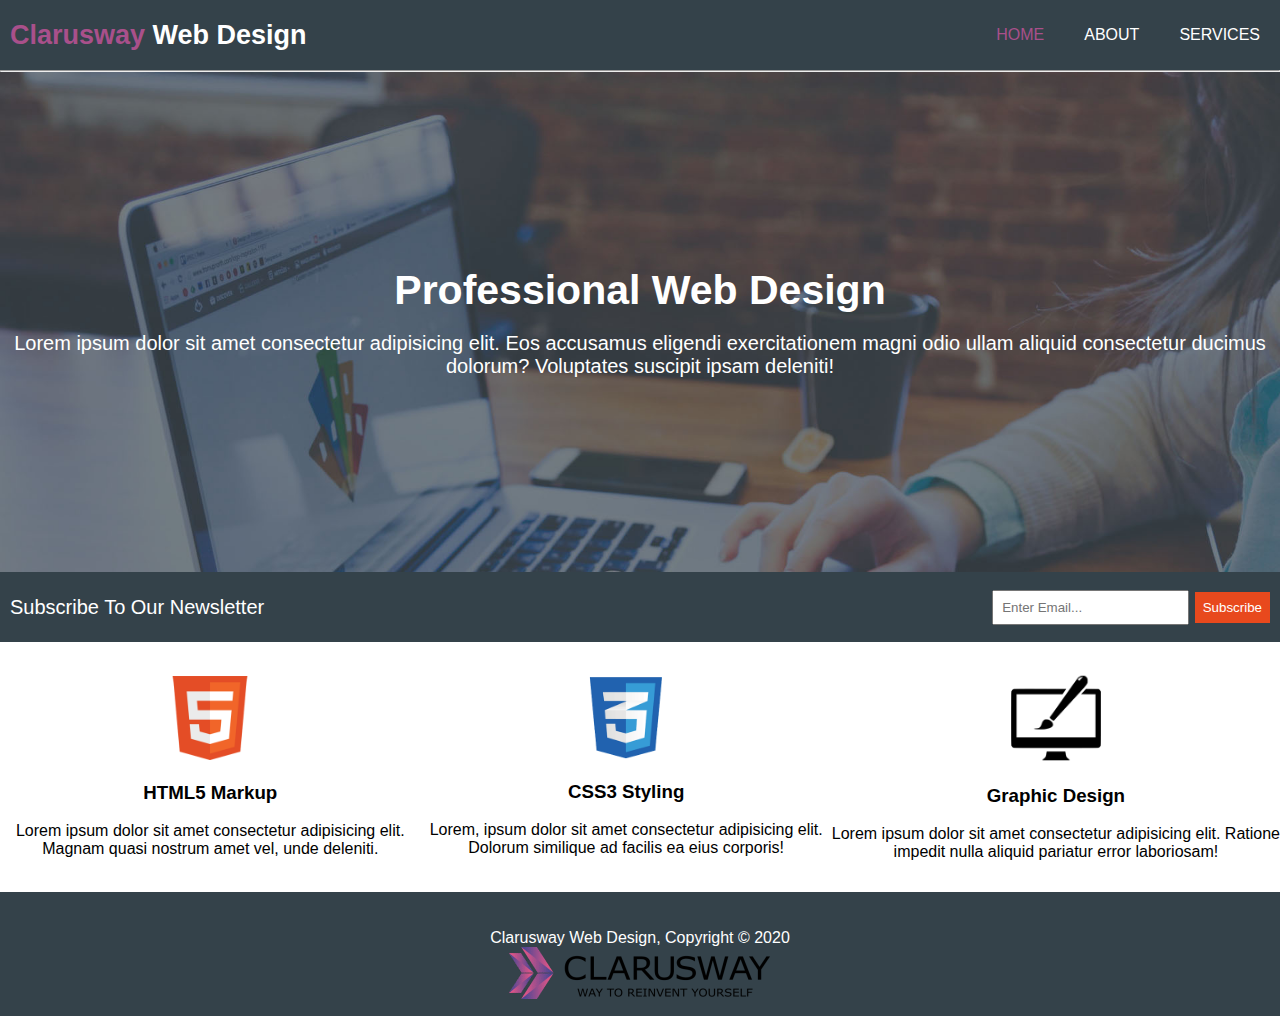
<file: index.html>
<!DOCTYPE html>
<html lang="en">
<head>
    <meta charset="UTF-8">
    <meta http-equiv="X-UA-Compatible" content="IE=edge">
    <meta name="viewport" content="width=device-width, initial-scale=1.0">
    <title>Website Page</title>
    <link rel="stylesheet" href="style.css">
</head>
<body>
    <nav class="header">
        <div class="nav-left">
            <span>Clarusway</span> Web Design
        </div>

        <div class="nav-right">
            <div id="home">
                <a class="home-btn" href="index.html"><span>HOME</span></a></div>
            <div id="about">
                <a class="about-btn" href="about.html">ABOUT</a></div>
            <div id="services">
                <a class="service-btn" href="service.html">SERVICES</a></div>
        </div>
    </nav>
    <!-- <div class="baslik-cizgi"> -->
        <span><hr></span>
    <!-- </div> -->

    <main class="main">
        <div class="main-head">
            <h1 id="main-font">Professional Web Design</h1>
            <br>
            <p id="main-par">Lorem ipsum dolor sit amet consectetur adipisicing elit. Eos accusamus eligendi exercitationem magni odio ullam aliquid consectetur ducimus dolorum? Voluptates suscipit ipsam deleniti!</p>

        </div>
    </main>

    <section class="section1">
        <div class="section-left1">
            Subscribe To Our Newsletter
        </div>

        <div class="section-right1">
            <input id="email" type="email" placeholder="Enter Email...">
            <!-- <input type="submit" value="Subscribe"> -->
            <button id="buton">Subscribe</button>
        </div>
    </section>

    <section class="section2">
        <div class="html">
            <img id="logo" src="./assets/logo_html.png" alt="html">
            <br><br>
            <h3>HTML5 Markup</h3>
            <br>
            <p>Lorem ipsum dolor sit amet consectetur adipisicing elit. Magnam quasi nostrum amet vel, unde deleniti.</p>
        </div>

        <div class="CSS">
            <img id="logo" src="./assets/logo_css.png" alt="css">
            <br><br>
            <h3>CSS3 Styling</h3>
            <br>
            <p>Lorem, ipsum dolor sit amet consectetur adipisicing elit. Dolorum similique ad facilis ea eius corporis!</p>
        </div>

        <div class="Graphic">
            <img id="logo" src="./assets/logo_brush.png" alt="logo">
            <br><br>
            <h3>Graphic Design</h3>
            <br>
            <p>Lorem ipsum dolor sit amet consectetur adipisicing elit. Ratione impedit nulla aliquid pariatur error laboriosam!</p>
        </div>
    </section>

    <footer class="footer">
        <div class="footer-metin">
            <p>Clarusway Web Design, Copyright © 2020</p>
            <img src="./assets/clarusway_logo.png" alt="clarusway logo">
        </div>
    </footer>
</body>
</html>
</file>
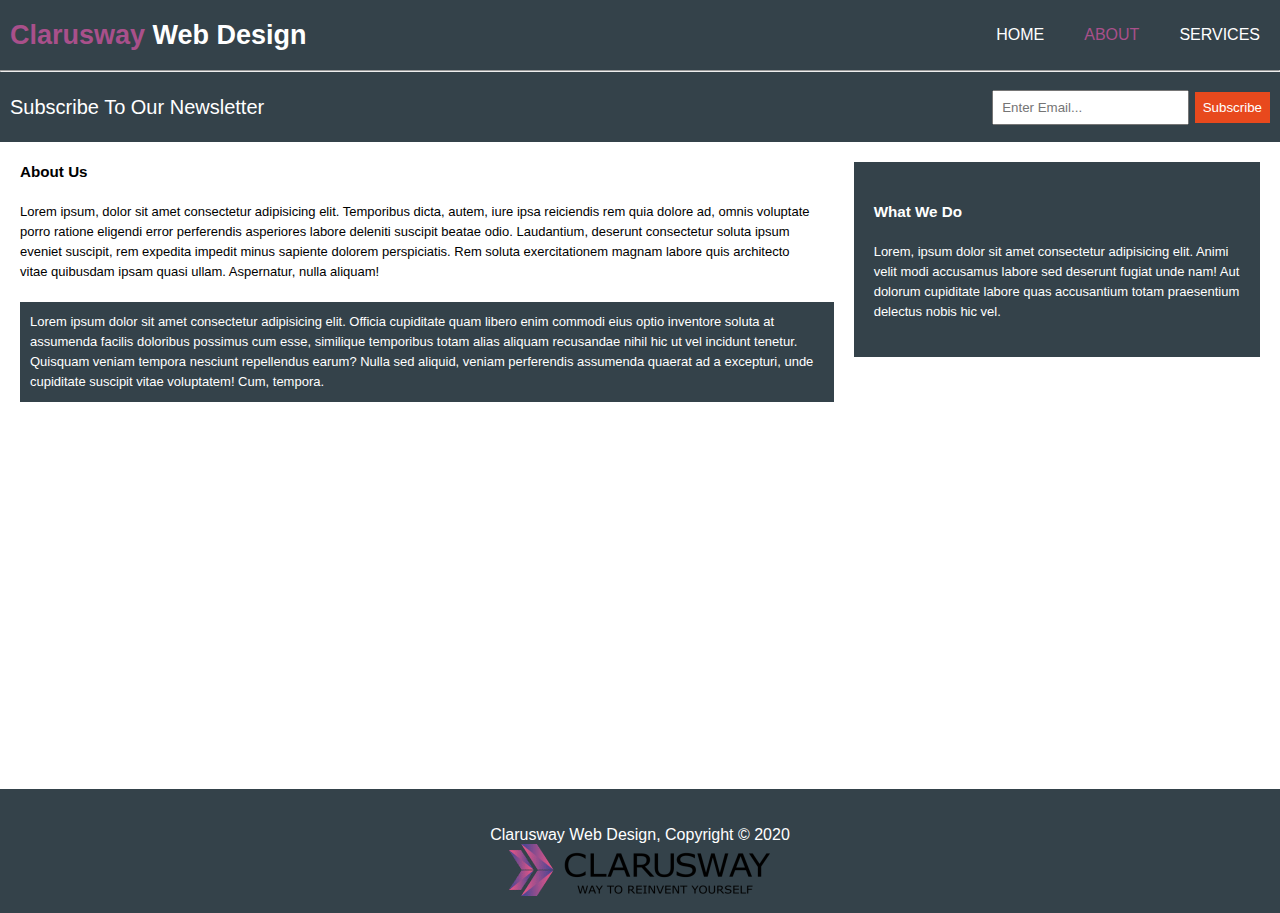
<file: about.html>
<!DOCTYPE html>
<html lang="en">
<head>
    <meta charset="UTF-8">
    <meta http-equiv="X-UA-Compatible" content="IE=edge">
    <meta name="viewport" content="width=device-width, initial-scale=1.0">
    <title>About</title>
    <link rel="stylesheet" href="abot.css">
</head>
<body>
    <nav class="header">
        <div class="nav-left">
            <span>Clarusway</span> Web Design
        </div>

        <div class="nav-right">
            <div id="home">
                <a class="home-btn" href="index.html">HOME</a></div>
            <div id="about"><span>ABOUT</span></div>
            <div id="services">
                <a class="service-btn" href="service.html">SERVICES</a></div>
        </div>
    </nav>

    <hr>

    <section class="section1">
        <div class="section-left1">
            Subscribe To Our Newsletter
        </div>

        <div class="section-right1">
            <input id="email" type="email" placeholder="Enter Email...">
            <!-- <input type="submit" value="Subscribe"> -->
            <button id="buton">Subscribe</button>
        </div>
    </section>

    <main class="main2">
        <div class="main2-left">
            <div class="main2-left">
                <h3>About Us</h3>
                <br>
                <p>Lorem ipsum, dolor sit amet consectetur adipisicing elit. Temporibus dicta, autem, iure ipsa reiciendis rem quia dolore ad, omnis voluptate porro ratione eligendi error perferendis asperiores labore deleniti suscipit beatae odio. Laudantium, deserunt consectetur soluta ipsum eveniet suscipit, rem expedita impedit minus sapiente dolorem perspiciatis. Rem soluta exercitationem magnam labore quis architecto vitae quibusdam ipsam quasi ullam. Aspernatur, nulla aliquam!</p>

            </div>

            <div class="main2-par">
                <p>Lorem ipsum dolor sit amet consectetur adipisicing elit. Officia cupiditate quam libero enim commodi eius optio inventore soluta at assumenda facilis doloribus possimus cum esse, similique temporibus totam alias aliquam recusandae nihil hic ut vel incidunt tenetur. Quisquam veniam tempora nesciunt repellendus earum? Nulla sed aliquid, veniam perferendis assumenda quaerat ad a excepturi, unde cupiditate suscipit vitae voluptatem! Cum, tempora.</p>
            </div>
        </div>

        <div class="main2-right">
            <br>
            <h3>What We Do</h3>
            <br>
            <p>Lorem, ipsum dolor sit amet consectetur adipisicing elit. Animi velit modi accusamus labore sed deserunt fugiat unde nam! Aut dolorum cupiditate labore quas accusantium totam praesentium delectus nobis hic vel.</p>
        </div>
    </main>


    <footer class="footer">
        <div class="footer-metin">
            <p>Clarusway Web Design, Copyright © 2020</p>
            <img src="./assets/clarusway_logo.png" alt="clarusway logo">
        </div>
    </footer>
</body>
</html>
</file>
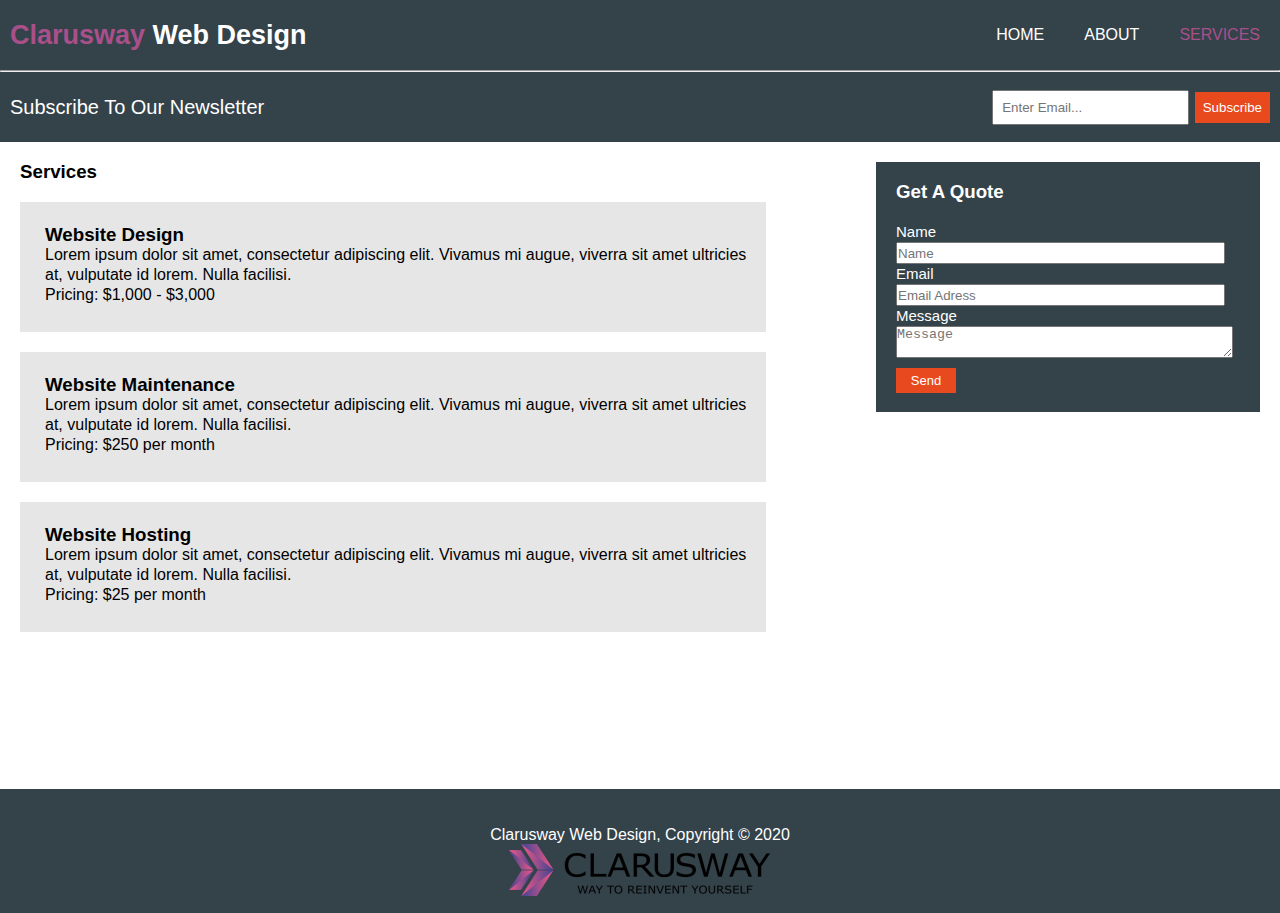
<file: service.html>
<!DOCTYPE html>
<html lang="en">
<head>
    <meta charset="UTF-8">
    <meta http-equiv="X-UA-Compatible" content="IE=edge">
    <meta name="viewport" content="width=device-width, initial-scale=1.0">
    <title>Service</title>
    <link rel="stylesheet" href="service.css">
</head>
<body>
    <nav class="header">
        <div class="nav-left">
            <span>Clarusway</span> Web Design
        </div>

        <div class="nav-right">
            <div id="home">
                <a class="home-btn" href="index.html">HOME</a></div>
            <div id="about">
                <a class="about-btn" href="about.html">ABOUT</a></div>
            <div id="services">
                <a class="service-btn" href="service.html"><span>SERVICES</span></a> </div>
        </div>
    </nav>

    <hr>

    <section class="section1">
        <div class="section-left1">
            Subscribe To Our Newsletter
        </div>

        <div class="section-right1">
            <input id="email" type="email" placeholder="Enter Email...">
            <!-- <input type="submit" value="Subscribe"> -->
            <button id="buton">Subscribe</button>
        </div>
    </section>

    <main class="main3">
        <div class="main3-left">
            <div class="main3-baslik">  
            <h3>Services</h3>
            </div>
            <div class="main3-left-par">
                <h3>Website Design</h3>
                <p>Lorem ipsum dolor sit amet, consectetur adipiscing elit. Vivamus mi augue, viverra sit amet ultricies at, vulputate id lorem. Nulla facilisi.</p>
                <p>Pricing: $1,000 - $3,000</p>
            </div>

            <div class="main3-left-par">
                <h3>Website Maintenance</h3>
                <p>Lorem ipsum dolor sit amet, consectetur adipiscing elit. Vivamus mi augue, viverra sit amet ultricies at, vulputate id lorem. Nulla facilisi.</p>
                <p>Pricing: $250 per month</p>
            </div>

            <div class="main3-left-par">
                <h3>Website Hosting</h3>
                <p>Lorem ipsum dolor sit amet, consectetur adipiscing elit. Vivamus mi augue, viverra sit amet ultricies at, vulputate id lorem. Nulla facilisi.</p>
                <p>Pricing: $25 per month</p>
            </div>
        </div>

        <div class="main3-right">
            <div class="form">
                <h3>Get A Quote</h3><br>
                <form action="#" method="GET">
                <label for="name" id="text">Name</label><br>
                <input type="text" placeholder="Name" id="name"><br>
                <label for="email1" id="text">Email</label><br>
                <input type="email" name="Email" id="email1"   placeholder="Email Adress"><br>
                <label for="message" id="text">Message</label><br>
                <textarea name="message" id="" cols="40" rows="2" placeholder="Message"></textarea>
                <button class="button">Send</button>
            </form>
            </div>

            <!-- <div class="button">
                <button>Send</button>

            </div> -->
        </div>
    </main>

    <footer class="footer">
        <div class="footer-metin">
            <p>Clarusway Web Design, Copyright © 2020</p>
            <img src="./assets/clarusway_logo.png" alt="clarusway logo">
        </div>
    </footer>
</body>
</html>
</file>
<file: style.css>
*{
    margin: 0;
    padding: 0;
    box-sizing: border-box;
    
    
}

.header {
    display: flex;
    justify-content: space-between;
    height: 70px;
    align-items: center;
    background-color: #34424a;
    color: white;
    font-family: sans-serif;
    font-size: 16px;
}
.nav-right{
    display:flex;
    /* word-spacing: 10px; */
}
.nav-left{
    margin-left: 10px;
    font-size: 27px;
    font-family: sans-serif;
    font-weight: bold;
}
#services,
#about,
#home {
    padding: 20px;
}

#services,
#about,
#home :hover{
    cursor: pointer;
}

.home-btn{
    text-decoration: none;
}

.about-btn {
    text-decoration: none;  
    color: white; 
}
.service-btn{
    text-decoration: none;
    color: white;
}

span{
    color:#A9508B;
    
}

.main {
    background-image: url(./assets/showcase.jpg);
    /* min-height: ; */
    width: 100%;
    height: 500px;
    display: flex;
    justify-content: center;
    background-size: cover;
    align-items: center;
}
.main-head {
    justify-content: center;
    /* border: 1px solid white; */
    text-align: center;
}
#main-font{
    color: white;
    font-size: 41px;
    font-family: sans-serif;
}
#main-par{
    font-size: 20px;
    color: white;
    font-family: sans-serif;
}

.section1{
    display: flex;
    justify-content: space-between;
    height: 70px;
    background-color:#34424a ;
    align-items: center;
    color: white;
    font-size: 20px;
    font-family: sans-serif;
}

#buton {
    background-color: #E8491D;
    color: white;
    border: none;
}
#email,
#buton{
    padding: 8px;
}
#buton:hover {
    cursor: pointer;
}

.section-right1 {
    margin-right: 10px;
}

.section-left1{
    margin-left: 10px;
}

.section2{
    display: flex;
    /* justify-content: space-around; */
    text-align: center;
    height: 250px;
    /* align-items: center; */
    /* border: 1px solid red; */
    /* vertical-align: auto; */
    /* margin-top: 20px; */
    /* padding: auto; */
    align-items: center;
}

.section2 p{
    font-family: sans-serif;
}


.section2 h3{
    font-family: sans-serif;
}

#logo {
    width: 20%;
    /* border: 1px solid red; */
}

.footer {
    display: flex;
    background-color:#34424a ;
    align-items: center;
    justify-content: center;
}

.footer-metin{
    text-align: center;
    /* border: 1px solid red; */
    /* justify-content: center; */
    height: 100px;
    /* align-items: center; */
    align-content: center;
    margin-top: 24px;
}
.footer p {
    color: white;
    font-family: sans-serif;
    font-size: 16px;
    
}
</file>
<file: abot.css>
*{
    margin: 0;
    padding: 0;
    box-sizing: border-box;
    
    
}

.header {
    display: flex;
    justify-content: space-between;
    height: 70px;
    align-items: center;
    background-color: #34424a;
    color: white;
    font-family: sans-serif;
    font-size: 16px;
}
.nav-right{
    display:flex;
    /* word-spacing: 10px; */
}
.nav-left{
    margin-left: 10px;
    font-size: 27px;
    font-family: sans-serif;
    font-weight: bold;
}
#services,
#about,
#home {
    padding: 20px;
}

#services,
#about,
#home :hover{
    cursor: pointer;
}

.home-btn{
    text-decoration: none;
    color: white;
}
.service-btn{
    text-decoration: none;
    color: white;
}

span{
    color:#A9508B;
    
}

.section1{
    display: flex;
    justify-content: space-between;
    height: 70px;
    background-color:#34424a ;
    align-items: center;
    color: white;
    font-size: 20px;
    font-family: sans-serif;
}

#buton {
    background-color: #E8491D;
    color: white;
    border: none;
}
#email,
#buton{
    padding: 8px;
}
#buton:hover {
    cursor: pointer;
}

.section-right1 {
    margin-right: 10px;
}

.section-left1{
    margin-left: 10px;
}

.main2{
    display: flex;
    margin: 20px;
    height: 607px;
}

.main2-left{
    /* border: 1px solid red; */
    padding: 0 20px 20px 0px;
   
    font-family: sans-serif;
    font-size: 13px;
    line-height: 20px;
    
}

.main2-par{
    /* border: 1px solid red; */
    padding: 10px;
    background-color: #34424a;
    color: white;
    font-family: sans-serif;
    font-size: 13px;
    line-height: 20px;
}

.main2-right{
    /* border: 1px solid red; */
    padding: 20px;
    background-color: #34424a;
    color: white;
    font-family: sans-serif;
    font-size: 13px;
    line-height: 20px;
    height: 195px;
}

.footer {
    display: flex;
    background-color:#34424a ;
    align-items: center;
    justify-content: center;
    align-content: flex-end;
    /* border: 1px solid red;  */
}

.footer-metin{
    text-align: center;
    /* border: 1px solid red; */
    /* justify-content: center; */
    height: 100px;
    /* align-items: center; */
    align-content: center;
    margin-top: 24px;
}
.footer p {
    color: white;
    font-family: sans-serif;
    font-size: 16px;
    
}
</file>
<file: service.css>
*{
    margin: 0;
    padding: 0;
    box-sizing: border-box;
    
    
}

.header {
    display: flex;
    justify-content: space-between;
    height: 70px;
    align-items: center;
    background-color: #34424a;
    color: white;
    font-family: sans-serif;
    font-size: 16px;
}
.nav-right{
    display:flex;
    /* word-spacing: 10px; */
}
.nav-left{
    margin-left: 10px;
    font-size: 27px;
    font-family: sans-serif;
    font-weight: bold;
}
#services,
#about,
#home {
    padding: 20px;
}

#services,
#about,
#home :hover{
    cursor: pointer;
}

.home-btn{
    text-decoration: none;
    color: white;
}

.about-btn{
    text-decoration: none;
    color: white;
}
.service-btn{
    text-decoration: none;
}


span{
    color:#A9508B;
    
}

.section1{
    display: flex;
    justify-content: space-between;
    height: 70px;
    background-color:#34424a ;
    align-items: center;
    color: white;
    font-size: 20px;
    font-family: sans-serif;
}

#buton {
    background-color: #E8491D;
    color: white;
    border: none;
}
#email,
#buton{
    padding: 8px;
}
#buton:hover {
    cursor: pointer;
}

.section-right1 {
    margin-right: 10px;
}

.section-left1{
    margin-left: 10px;
}

.main3 {
    display: flex;
    font-family: sans-serif;
    line-height: 20px;
    /* width: 80%; */
    /* border: 1px solid red; */
    height: 647px;
}

.main3-left {
    /* border: 1px solid red; */
    padding: 20px;
    height: 100px;
    margin: 20 ;
    width: 70%;
    
}

.main3-left-par {
    /* border: 1px solid red; */
    /* width: 60%; */
    background-color: #e6e6e6;
    height: 130px;
    align-items: center;
    margin-top: 20px;
    padding-top: 23px;
    padding-left: 25px;

}

.main3-right{
    /* border: 1px solid red; */
    padding: 20px;
    background-color: #34424a;
    color: white;
    margin-top: 20px;
    margin-left: 90px;
    margin-right: 20px;
    height: 250px;
    width: 30%;

}

.form {
    /* border: 1px solid red; */
    line-height: 20px;
    width: 100%;
    margin: 20 0;
    background-size: cover;
    padding: 0 15px;
    padding-left: 0;
}
#text{
    font-size: 15px;
}
#email1,
/* #message, */
#name {
    width: 100%;
    height: 22px;
}

.button {
    background: #e8491e;
    padding: 5px;
    color: white;
    /* border: 1px solid black; */
    margin-top: 5px;
    font-size: 13px;
    font-family: sans-serif;
    width: 60px;
    border: none;

}
.button:hover{
    cursor: pointer;
}

.footer {
    display: flex;
    background-color:#34424a ;
    align-items: center;
    justify-content: center;
    align-content: flex-end;
    /* border: 1px solid red;  */
}

.footer-metin{
    text-align: center;
    /* border: 1px solid red; */
    /* justify-content: center; */
    height: 100px;
    /* align-items: center; */
    align-content: center;
    margin-top: 24px;
}
.footer p {
    color: white;
    font-family: sans-serif;
    font-size: 16px;
    
}
</file>
